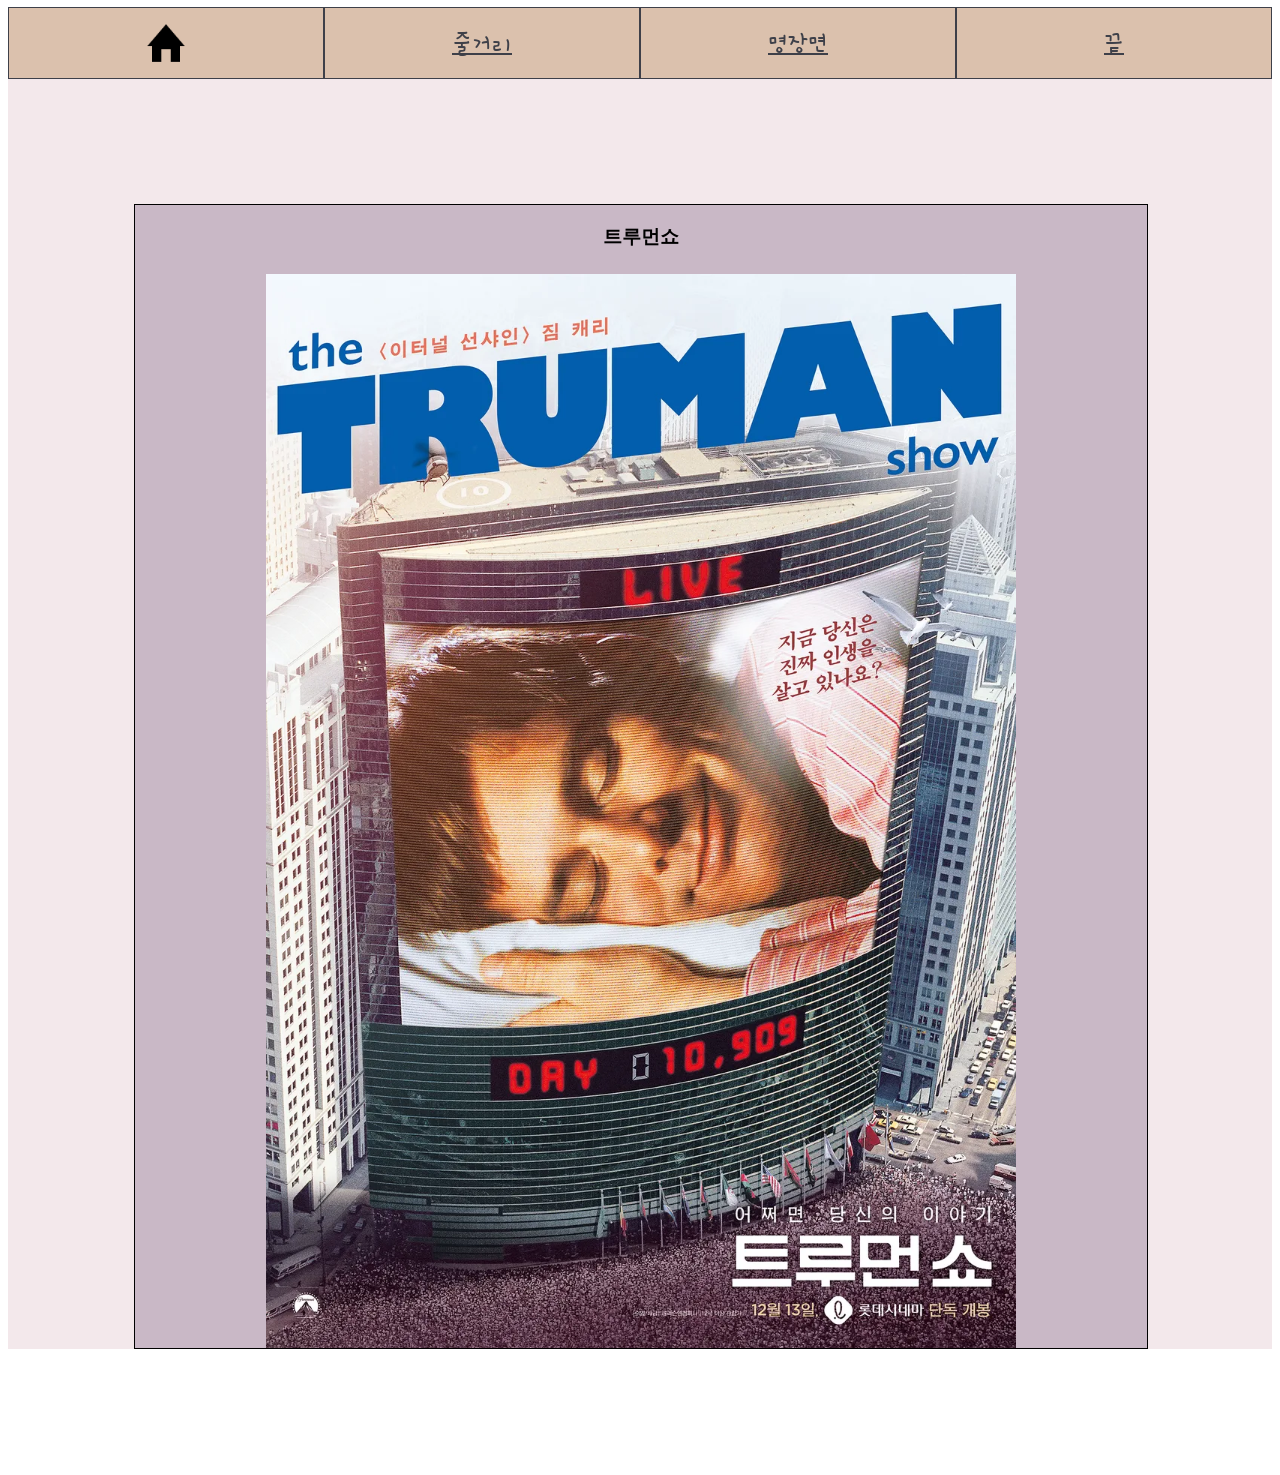
<file: index.html>
<!doctype html>
<html lang="ko">
  <head>
    <meta charset="UTF-8" />
    <meta name="viewport" content="width=device-width, initial-scale=1.0" />
    <title>Document</title>
    <link rel="stylesheet" href="style.css" />
    <link rel="preconnect" href="https://fonts.googleapis.com" />
    <link rel="preconnect" href="https://fonts.gstatic.com" crossorigin />
    <link
      href="https://fonts.googleapis.com/css2?family=Gamja+Flower&display=swap"
      rel="stylesheet"
    />
  </head>
  <body>
    <div class="all">
      <div class="upui">
        <a href="index.html"><img src="images/home.png" height="50px" /></a>
        <a href="1.html">줄거리</a>
        <a href="2.html">명장면</a>
        <a href="3.html">끝</a>
      </div>
      <div class="body">
        <h3>트루먼쇼</h3>
        <a>
          <img src="images/mainpost.webp" width="75%" height="75%" />
        </a>
      </div>
    </div>
  </body>
</html>
</file>
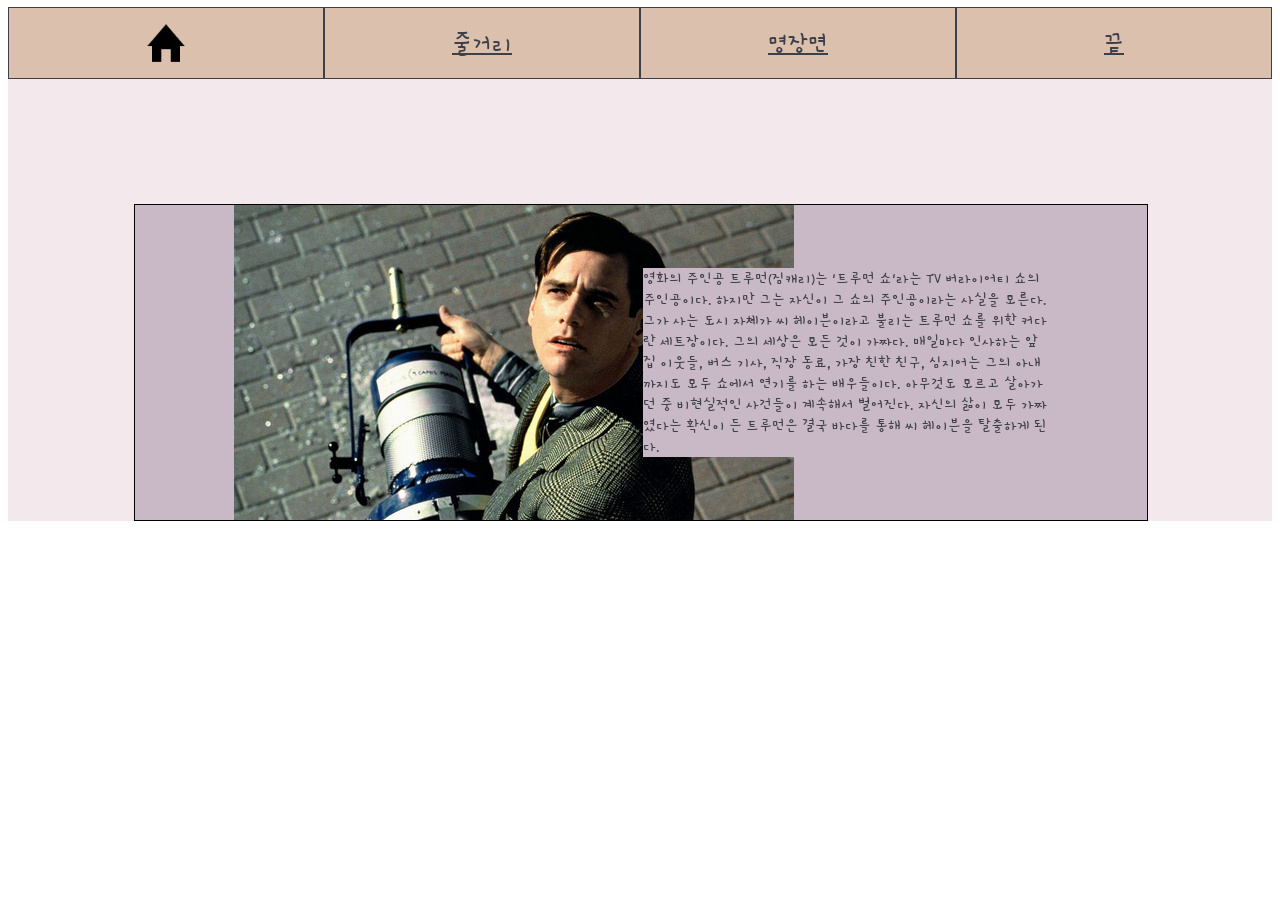
<file: 1.html>
<!doctype html>
<html lang="ko">
  <head>
    <meta charset="UTF-8" />
    <meta name="viewport" content="width=device-width, initial-scale=1.0" />
    <title>Document</title>
    <link rel="stylesheet" href="style.css" />
    <link rel="preconnect" href="https://fonts.googleapis.com" />
    <link rel="preconnect" href="https://fonts.gstatic.com" crossorigin />
    <link
      href="https://fonts.googleapis.com/css2?family=Gamja+Flower&display=swap"
      rel="stylesheet"
    />
  </head>
  <body>
    <div class="all">
      <div class="upui">
        <a href="index.html"><img src="images/home.png" height="50px" /></a>
        <a href="1.html">줄거리</a>
        <a href="2.html">명장면</a>
        <a href="3.html">끝</a>
      </div>
      <div class="body">
        <div>
          <img src="images/juel.jpg" width="800px">
        </div>
        <div>
          영화의 주인공 트루먼(짐캐리)는 '트루먼 쇼'라는 TV 버라이어티 쇼의 주인공이다. 하지만 그는 자신이 그 쇼의 주인공이라는 사실을 모른다. 그가 사는 도시 자체가 씨 헤이븐이라고 불리는 트루먼 쇼를 위한 커다란 세트장이다. 그의 세상은 모든 것이 가짜다. 매일마다 인사하는 앞 집 이웃들, 버스 기사, 직장 동료, 가장 친한 친구, 심지어는 그의 아내까지도 모두 쇼에서 연기를 하는 배우들이다. 아무것도 모르고 살아가던 중 비현실적인 사건들이 계속해서 벌어진다. 자신의 삶이 모두 가짜였다는 확신이 든 트루먼은 결국 바다를 통해 씨 헤이븐을 탈출하게 된다.
        </div>
      </div>
    </div>
  </body>
</html>
</file>
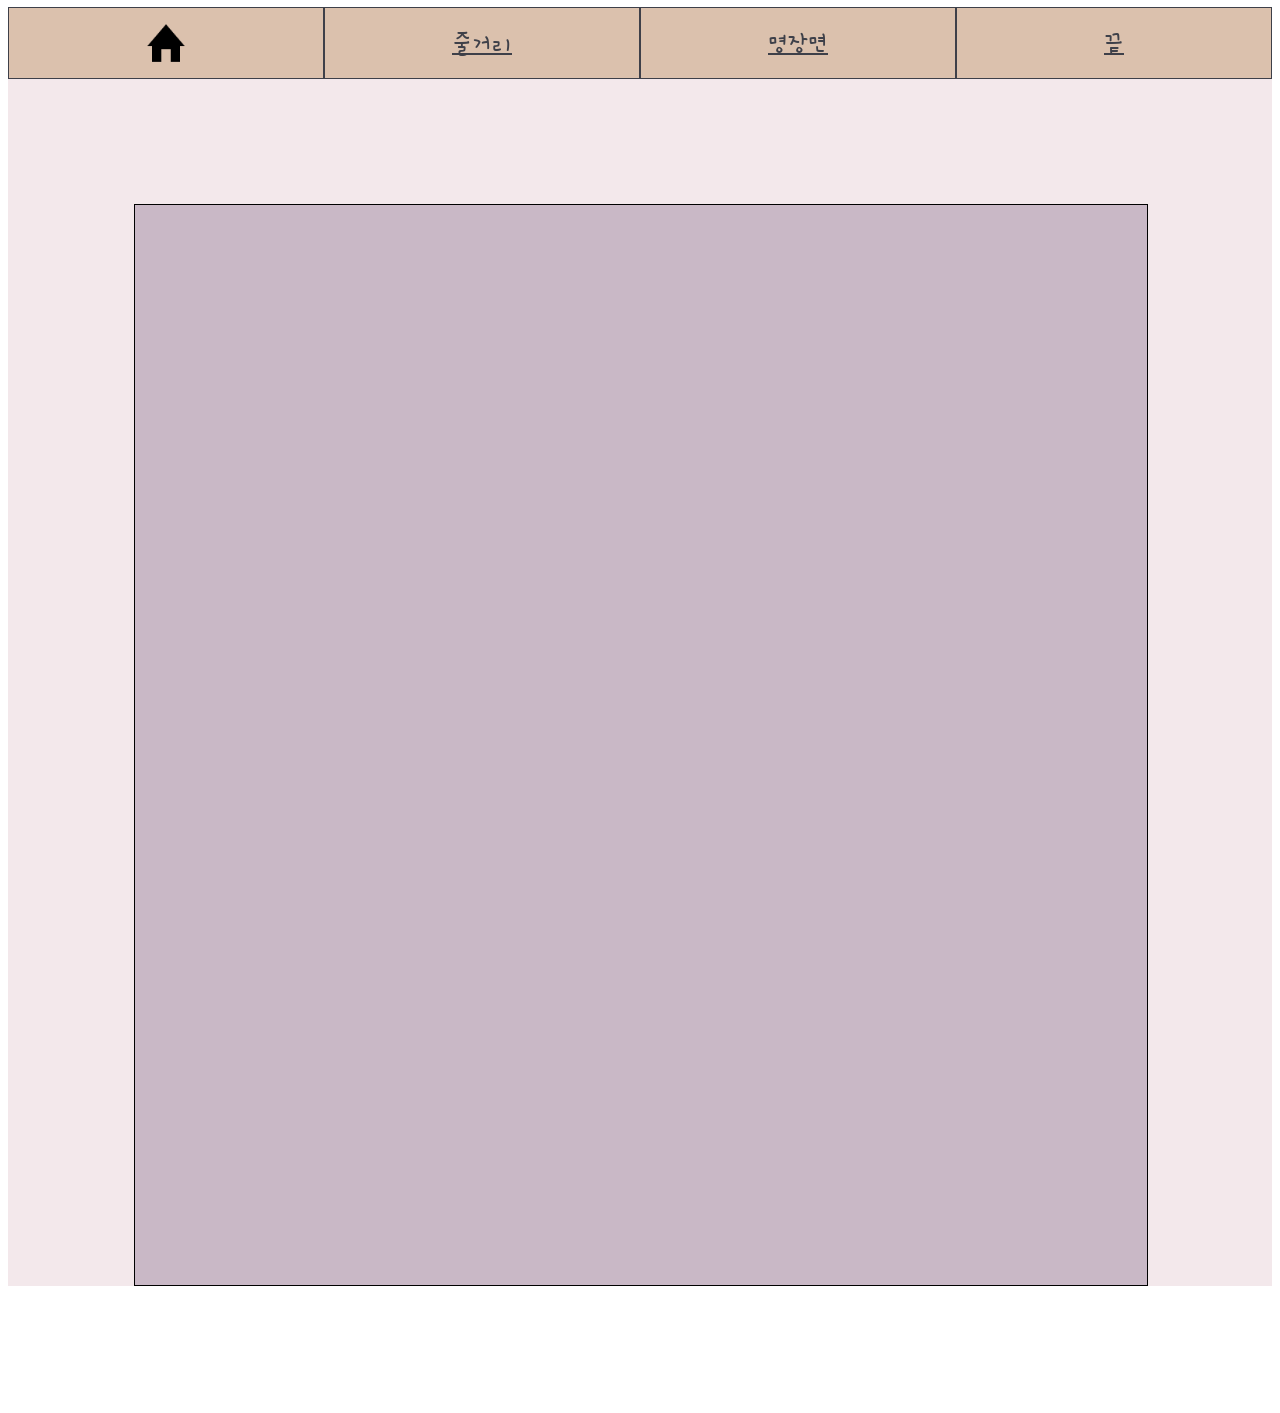
<file: 2.html>
<!doctype html>
<html lang="ko">
  <head>
    <meta charset="UTF-8" />
    <meta name="viewport" content="width=device-width, initial-scale=1.0" />
    <title>Document</title>
    <link rel="stylesheet" href="style.css" />
    <link rel="preconnect" href="https://fonts.googleapis.com" />
    <link rel="preconnect" href="https://fonts.gstatic.com" crossorigin />
    <link
      href="https://fonts.googleapis.com/css2?family=Gamja+Flower&display=swap"
      rel="stylesheet"
    />
  </head>
  <body>
    <div class="all">
      <div class="upui">
        <a href="index.html"><img src="images/home.png" height="50px" /></a>
        <a href="1.html">줄거리</a>
        <a href="2.html">명장면</a>
        <a href="3.html">끝</a>
      </div>
      <div class="body">
        <div><iframe width="1080px" height="1080px" src="https://www.youtube.com/embed/HV_YLj7d9W8?si=peTmhM-8HISWZ9jT" title="YouTube video player" frameborder="0" allow="accelerometer; autoplay; clipboard-write; encrypted-media; gyroscope; picture-in-picture; web-share" referrerpolicy="strict-origin-when-cross-origin" allowfullscreen></iframe></div>
      </div>
    </div>
  </body>
</html>
</file>
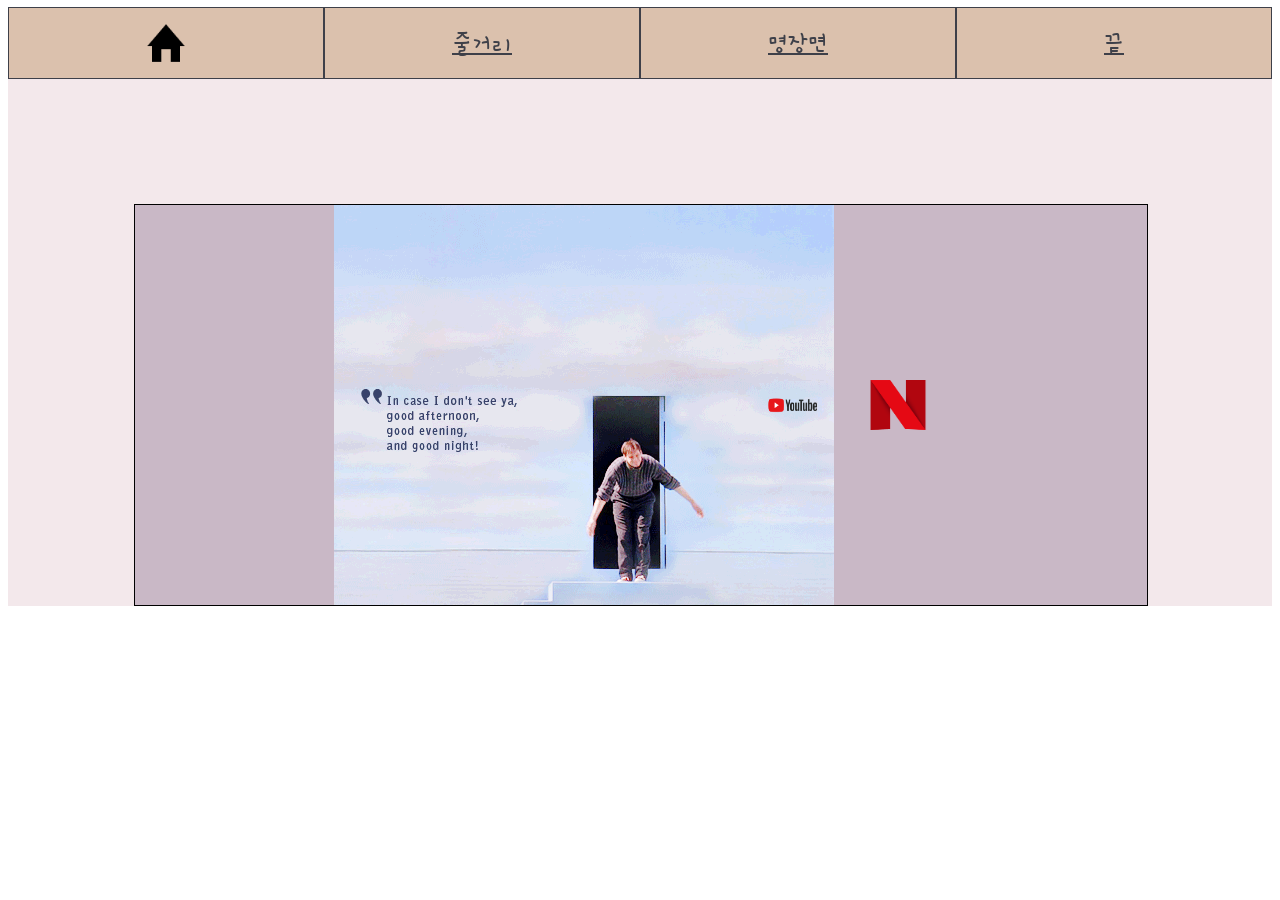
<file: 3.html>
<!doctype html>
<html lang="ko">
  <head>
    <meta charset="UTF-8" />
    <meta name="viewport" content="width=device-width, initial-scale=1.0" />
    <title>Document</title>
    <link rel="stylesheet" href="style.css" />
    <link rel="preconnect" href="https://fonts.googleapis.com" />
    <link rel="preconnect" href="https://fonts.gstatic.com" crossorigin />
    <link
      href="https://fonts.googleapis.com/css2?family=Gamja+Flower&display=swap"
      rel="stylesheet"
    />
  </head>
  <body>
    <div class="all">
      <div class="upui">
        <a href="index.html"><img src="images/home.png" height="50px" /></a>
        <a href="1.html">줄거리</a>
        <a href="2.html">명장면</a>
        <a href="3.html">끝</a>
      </div>
      <div class="body">
        <div>
          <img src="images/endingpost.gif" width="900px">
        </div>
        <a href="https://www.youtube.com/watch?v=zQyyl-fkxGs" target="_blank">
          <img src="images/youtube logo 01.png" width="100px" height="50px">
        </a>
        <a href="https://www.netflix.com/kr/title/11819086" target="_blank">
          <img src="images/netflix_logo_icon_170919.png" width="100px" height="50px">
        </a>
      </div>
    </div>
  </body>
</html>
</file>
<file: style.css>
.all {
  width: 100%;
  height: 100%;
  background-color: #f3e8eb;
}
.gamja-flower-regular {
  font-family: "Gamja Flower", sans-serif;
  font-weight: 400;
  font-style: normal;
}

.upui {
  background-color: #dbc1ad;
  width: 100%;
  height: 70px;
  display: flex;
  align-items: center;
}
.upui > a {
  color: #3e4049;
  text-align: center;
  font-size: 25px;
  width: 25%;
  height: 70px;
  display: flex;
  justify-content: space-around;
  align-items: center;
  border: 1px solid;
  font-family: "Gamja Flower", sans-serif;
}
.body {
  background-color: #c9b8c6;
  width: 80%;
  height: 80%;
  border: 1px solid;
  display: flex;
  flex-wrap: wrap;
  justify-content: center;
  align-items: center;
  margin: 10%;
  gap: 5px;
}
.body > a {
  display: flex;
  flex-direction: column;
  justify-content: center;
  align-items: center;
  gap: 5px;
}
.body > div {
  background-color: #c9b8c6;
  width: 40%;
  height: 20%;
  display: flex;
  gap: 5px;
  color: #3e4049;
  font-family: "Gamja Flower", sans-serif;
  justify-content: space-around;
  align-items: start;
}
.upbody {
  background-color: #c9b8c6;
  width: 10%;
  height: 10%;
  border: 1px solid;
  display: flex;
  flex-wrap: wrap;
  justify-content: center;
  align-items: center;
  margin: 10%;
  gap: 5px;
}
</file>
